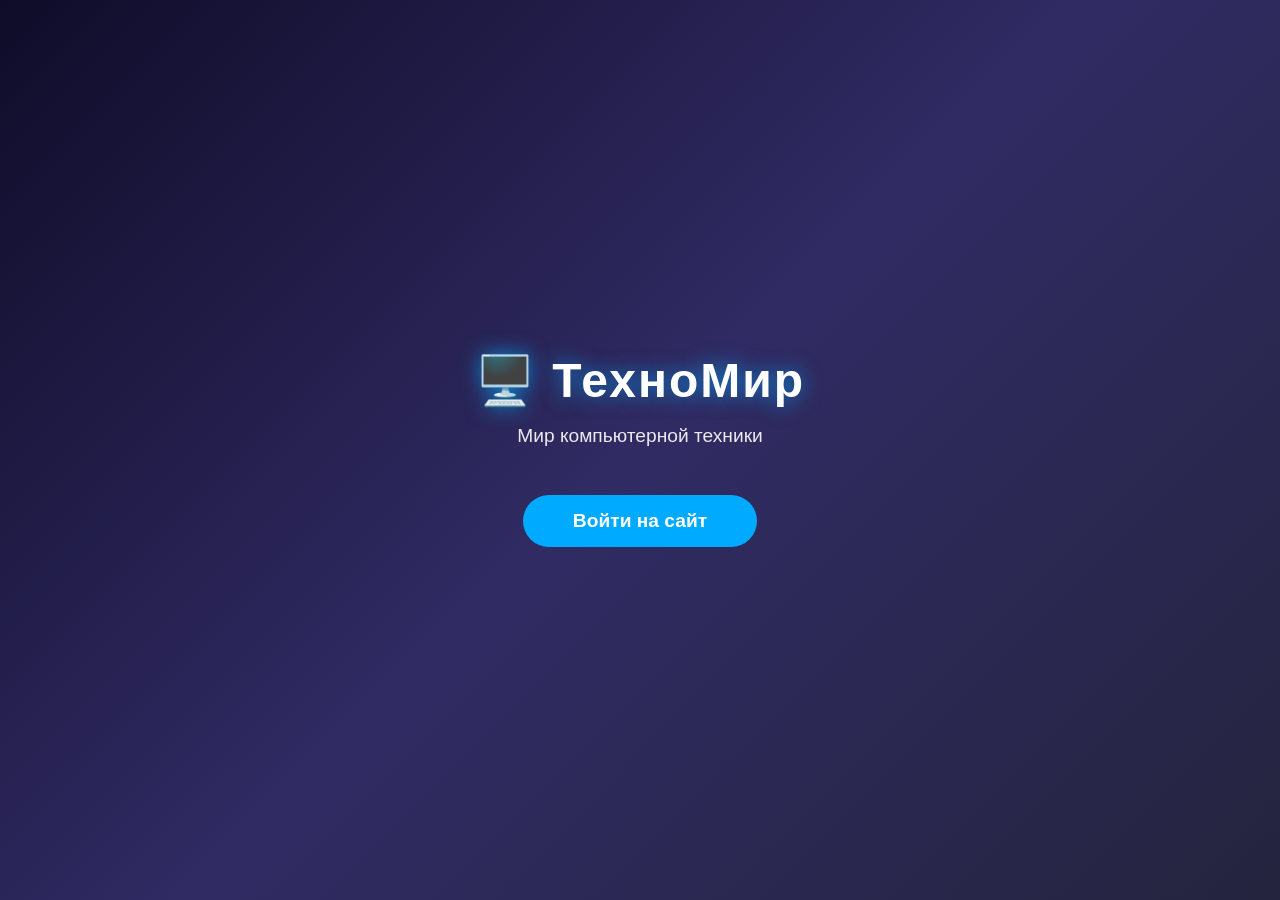
<file: index.html>
<!DOCTYPE html>
<html lang="ru">
<head>
    <meta charset="UTF-8">
    <meta name="viewport" content="width=device-width, initial-scale=1.0">
    <title>Добро пожаловать в ТехноМир</title>
    <style>
        * { margin: 0; padding: 0; box-sizing: border-box; }
        body {
            height: 100vh;
            display: flex;
            flex-direction: column;
            align-items: center;
            justify-content: center;
            background: linear-gradient(135deg, #0f0c29, #302b63, #24243e);
            font-family: 'Segoe UI', sans-serif;
            color: white;
            text-align: center;
        }
        .logo {
            font-size: 3rem;
            font-weight: bold;
            margin-bottom: 1rem;
            letter-spacing: 2px;
            text-shadow: 0 0 20px rgba(0,170,255,0.7);
        }
        .subtitle {
            font-size: 1.2rem;
            opacity: 0.9;
            margin-bottom: 3rem;
        }
        .enter-btn {
            padding: 15px 50px;
            font-size: 1.2rem;
            font-weight: bold;
            color: #fff;
            background: #00aaff;
            border: none;
            border-radius: 30px;
            cursor: pointer;
            transition: all 0.3s ease;
            text-decoration: none;
            display: inline-block;
        }
        .enter-btn:hover {
            background: #0088cc;
            transform: scale(1.05);
            box-shadow: 0 0 25px rgba(0,170,255,0.5);
        }
    </style>
</head>
<body>
    <div class="logo">🖥️ ТехноМир</div>
    <div class="subtitle">Мир компьютерной техники</div>
    <a href="site/main.html" class="enter-btn">Войти на сайт</a>
</body>
</html>
</file>
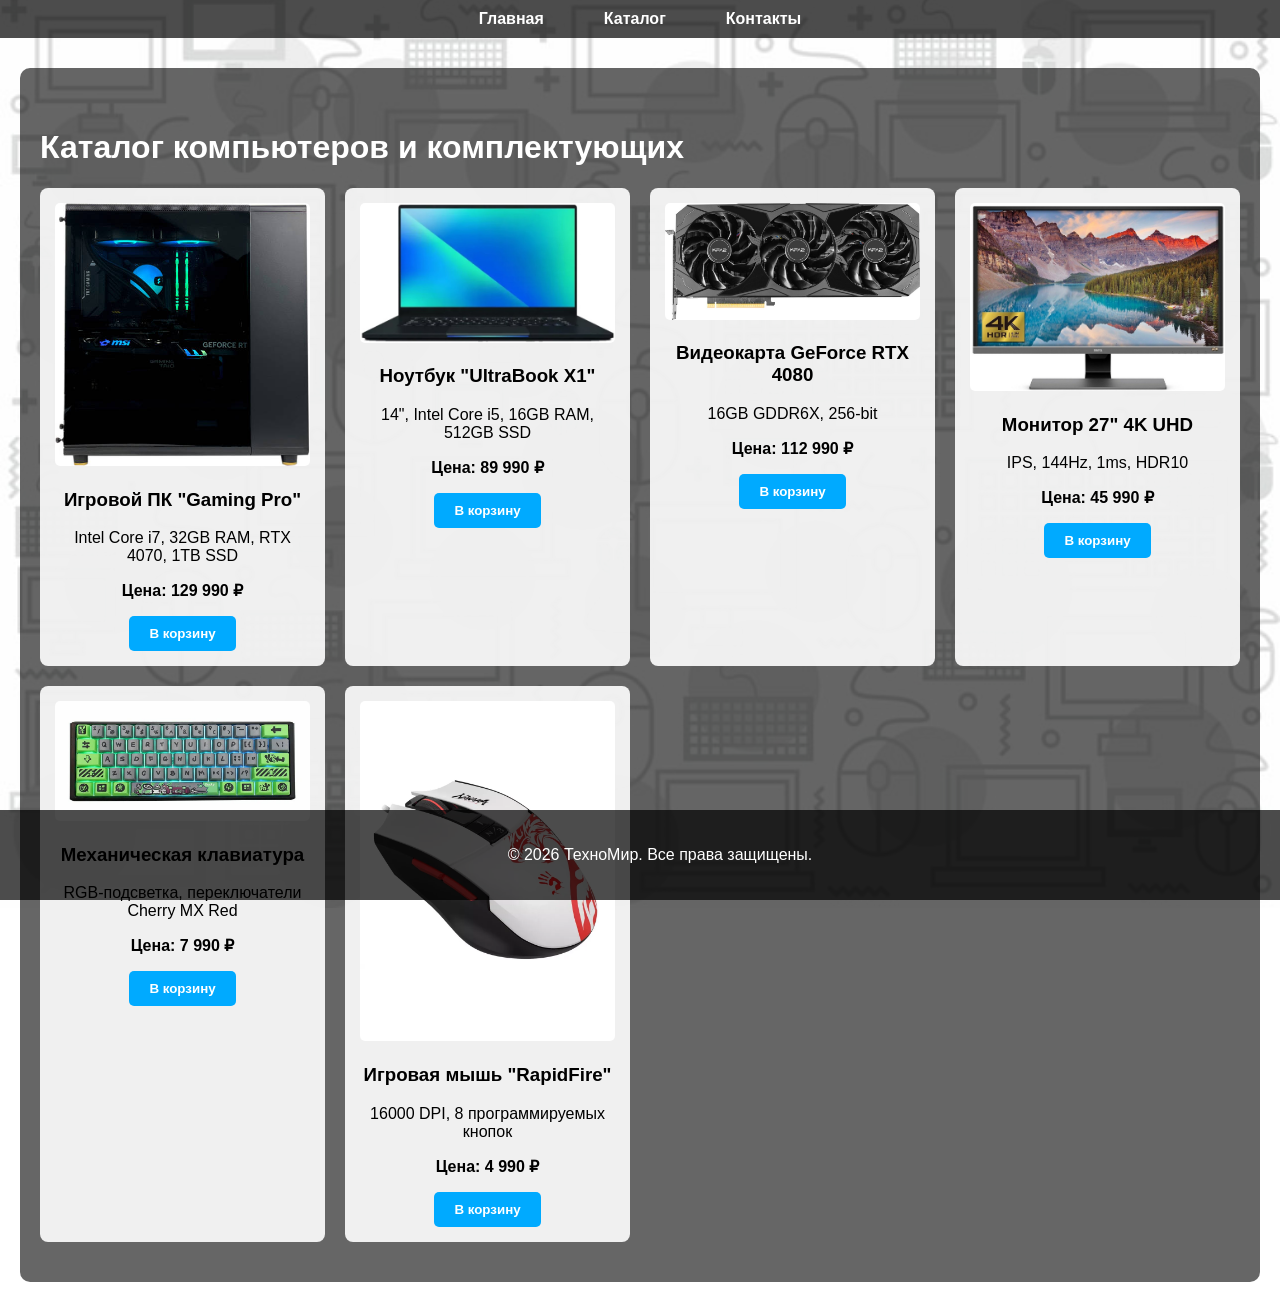
<file: site/catalog.html>
<!DOCTYPE html>
<html lang="ru">
<head>
    <meta charset="UTF-8">
    <meta name="viewport" content="width=device-width, initial-scale=1.0">
    <title>Каталог товаров - ТехноМир</title>
    <link rel="stylesheet" href="css/style.css">
</head>
<body>
    <header>
        <nav>
            <ul>
                <li><a href="main.html">Главная</a></li>
                <li><a href="catalog.html">Каталог</a></li>
                <li><a href="contacts.html">Контакты</a></li>
            </ul>
        </nav>
    </header>

    <main>
        <h1>Каталог компьютеров и комплектующих</h1>
        
        <div class="product-grid">
            <!-- Карточка товара 1 -->
            <div class="product-card">
                <img src="images/catalog/pc-gaming.jpg" alt="Игровой компьютер">
                <h3>Игровой ПК "Gaming Pro"</h3>
                <p>Intel Core i7, 32GB RAM, RTX 4070, 1TB SSD</p>
                <p><strong>Цена: 129 990 ₽</strong></p>
                <button class="buy-btn">В корзину</button>
            </div>

            <!-- Карточка товара 2 -->
            <div class="product-card">
                <img src="images/catalog/laptop-ultrabook.jpg" alt="Ноутбук">
                <h3>Ноутбук "UltraBook X1"</h3>
                <p>14", Intel Core i5, 16GB RAM, 512GB SSD</p>
                <p><strong>Цена: 89 990 ₽</strong></p>
                <button class="buy-btn">В корзину</button>
            </div>

            <!-- Карточка товара 3 -->
            <div class="product-card">
                <img src="images/catalog/gpu-rtx4080.jpg" alt="Видеокарта">
                <h3>Видеокарта GeForce RTX 4080</h3>
                <p>16GB GDDR6X, 256-bit</p>
                <p><strong>Цена: 112 990 ₽</strong></p>
                <button class="buy-btn">В корзину</button>
            </div>

            <!-- Карточка товара 4 -->
            <div class="product-card">
                <img src="images/catalog/monitor-4k.jpg" alt="Монитор">
                <h3>Монитор 27" 4K UHD</h3>
                <p>IPS, 144Hz, 1ms, HDR10</p>
                <p><strong>Цена: 45 990 ₽</strong></p>
                <button class="buy-btn">В корзину</button>
            </div>

            <!-- Карточка товара 5 -->
            <div class="product-card">
                <img src="images/catalog/keyboard-mech.jpg" alt="Клавиатура">
                <h3>Механическая клавиатура</h3>
                <p>RGB-подсветка, переключатели Cherry MX Red</p>
                <p><strong>Цена: 7 990 ₽</strong></p>
                <button class="buy-btn">В корзину</button>
            </div>

            <!-- Карточка товара 6 -->
            <div class="product-card">
                <img src="images/catalog/mouse-gaming.jpg" alt="Мышь">
                <h3>Игровая мышь "RapidFire"</h3>
                <p>16000 DPI, 8 программируемых кнопок</p>
                <p><strong>Цена: 4 990 ₽</strong></p>
                <button class="buy-btn">В корзину</button>
            </div>
        </div>
    </main>

    <footer>
        <p>&copy; 2026 ТехноМир. Все права защищены.</p>
    </footer>
</body>
</html>
</file>
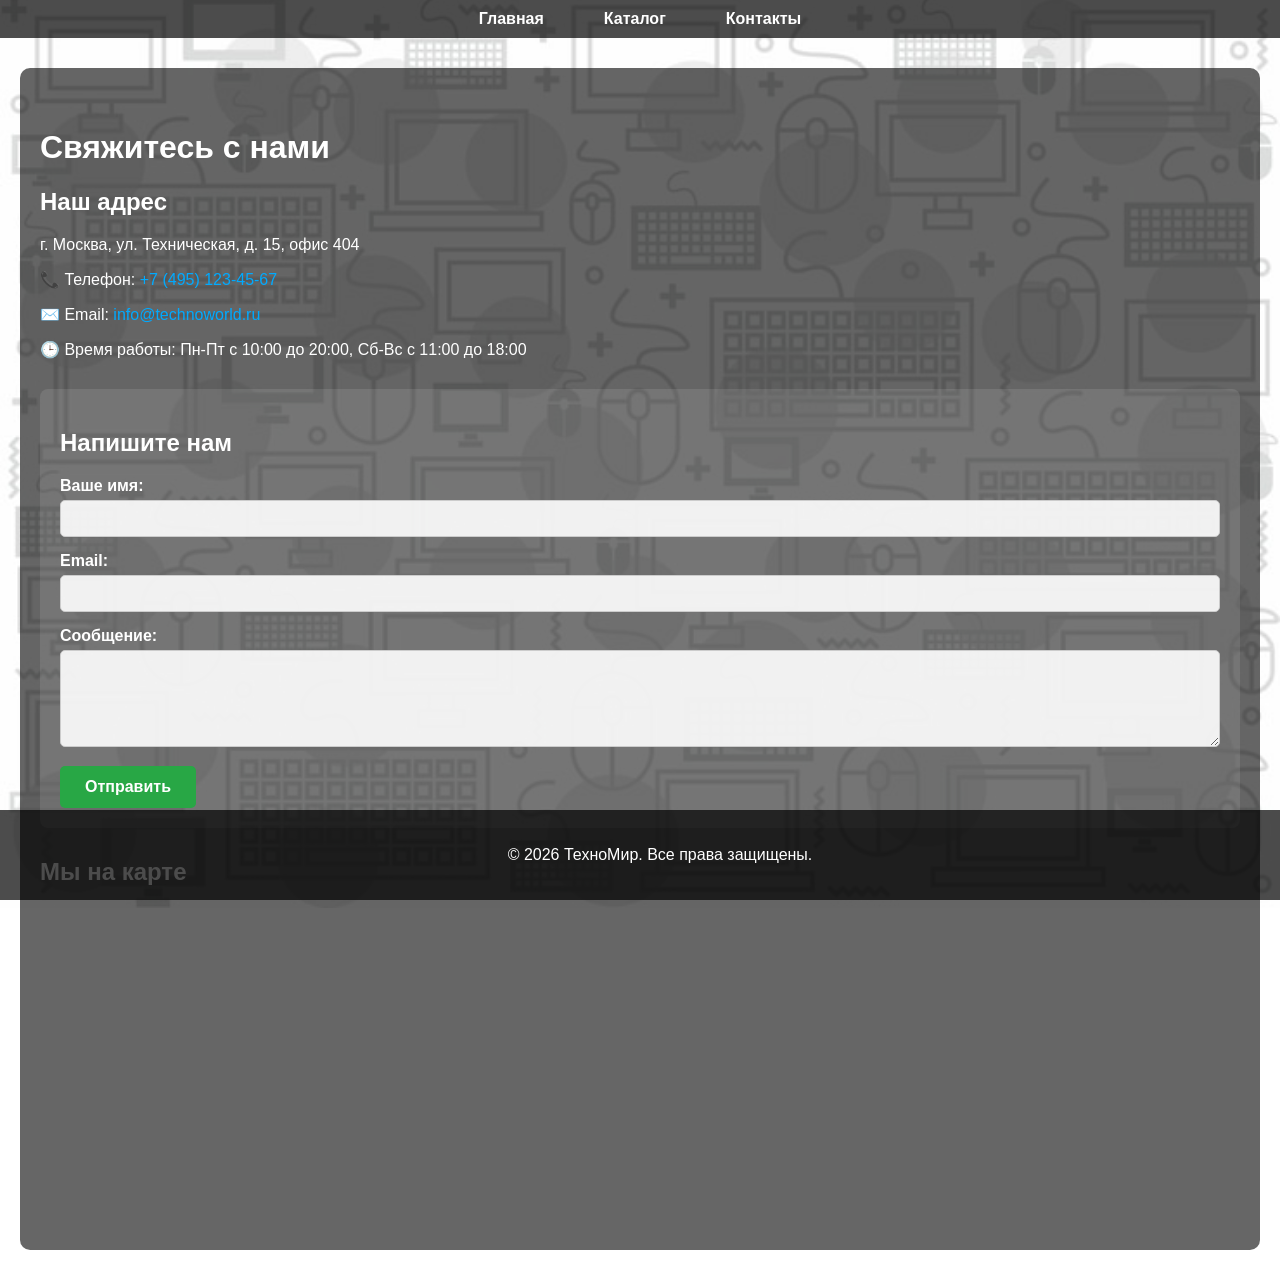
<file: site/contacts.html>
<!DOCTYPE html>
<html lang="ru">
<head>
    <meta charset="UTF-8">
    <meta name="viewport" content="width=device-width, initial-scale=1.0">
    <title>Контакты - ТехноМир</title>
    <link rel="stylesheet" href="css/style.css">
</head>
<body>
    <header>
        <nav>
            <ul>
                <li><a href="main.html">Главная</a></li>
                <li><a href="catalog.html">Каталог</a></li>
                <li><a href="contacts.html">Контакты</a></li>
            </ul>
        </nav>
    </header>

    <main>
        <h1>Свяжитесь с нами</h1>
        
        <div class="contact-info">
            <h2>Наш адрес</h2>
            <p>г. Москва, ул. Техническая, д. 15, офис 404</p>
            <p>📞 Телефон: <a href="tel:+74951234567">+7 (495) 123-45-67</a></p>
            <p>✉️ Email: <a href="mailto:info@technoworld.ru">info@technoworld.ru</a></p>
            <p>🕒 Время работы: Пн-Пт с 10:00 до 20:00, Сб-Вс с 11:00 до 18:00</p>
        </div>

        <div class="contact-form">
            <h2>Напишите нам</h2>
            <form action="#" method="post">
                <div class="form-group">
                    <label for="name">Ваше имя:</label>
                    <input type="text" id="name" name="name" required>
                </div>
                <div class="form-group">
                    <label for="email">Email:</label>
                    <input type="email" id="email" name="email" required>
                </div>
                <div class="form-group">
                    <label for="message">Сообщение:</label>
                    <textarea id="message" name="message" rows="5" required></textarea>
                </div>
                <button type="submit" class="submit-btn">Отправить</button>
            </form>
        </div>

        <div class="map">
            <h2>Мы на карте</h2>
            <!-- Встроенная карта Яндекс или Google (можно заменить на iframe) -->
            <iframe src="https://www.google.com/maps/embed?pb=!1m18!1m12!1m3!1d2245.458776123456!2d37.618423!3d55.756244!2m3!1f0!2f0!3f0!3m2!1i1024!2i768!4f13.1!3m3!1m2!1s0x46b54a5a7b123456%3A0x1234567890abcdef!2z0JzQvtGB0LrQstCwLCDQo9C7LiDQotC10YXQvdC40YfQtdGB0LrQsNGPLCDQtC4gMTU!5e0!3m2!1sru!2sru!4v1699999999999" width="100%" height="300" style="border:0;" allowfullscreen="" loading="lazy" referrerpolicy="no-referrer-when-downgrade"></iframe>
        </div>
    </main>

    <footer>
        <p>&copy; 2026 ТехноМир. Все права защищены.</p>
    </footer>
</body>
</html>
</file>
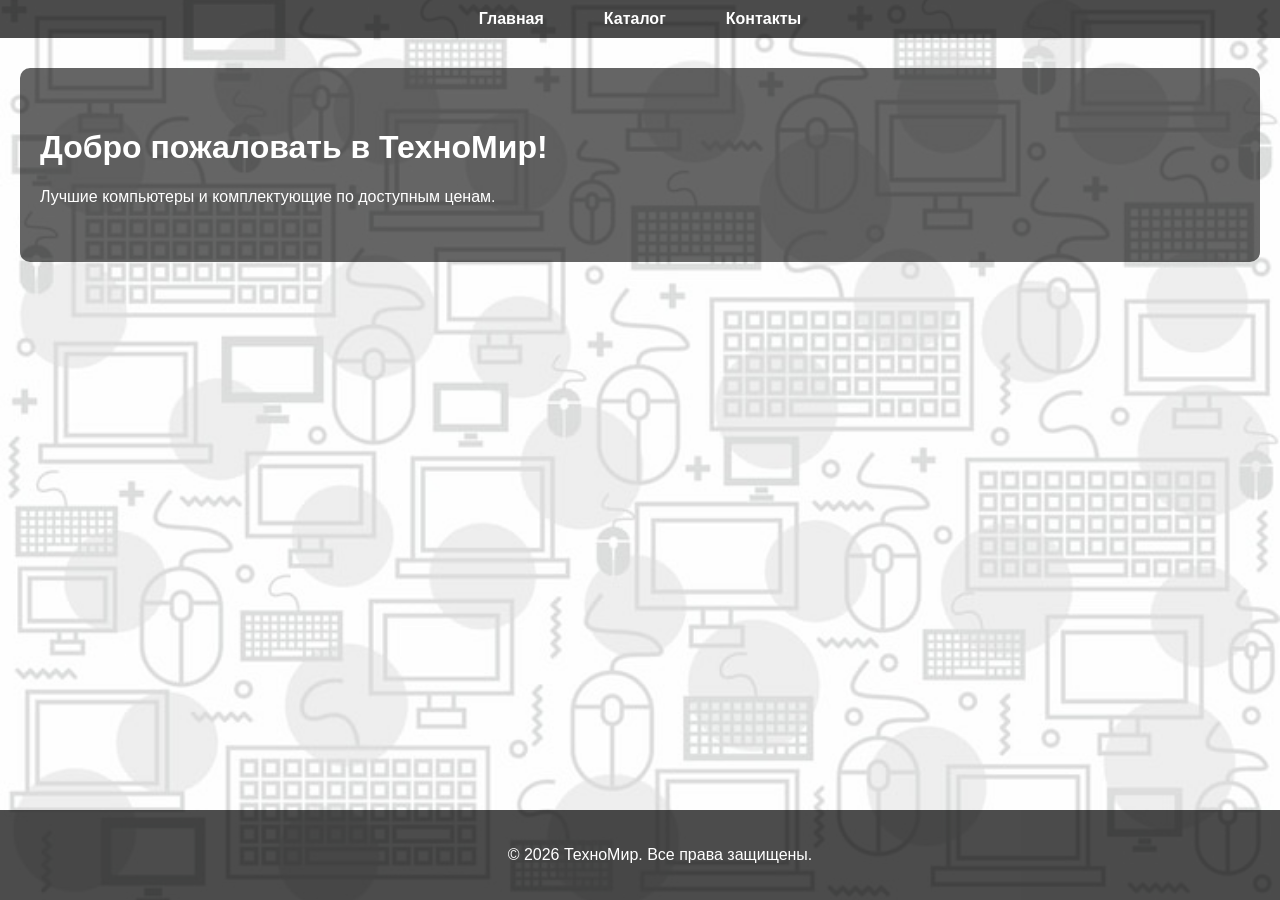
<file: site/main.html>
<!DOCTYPE html>
<html lang="ru">
<head>
    <meta charset="UTF-8">
    <meta name="viewport" content="width=device-width, initial-scale=1.0">
    <title>Компьютерный магазин "ТехноМир"</title>
    <link rel="stylesheet" href="css/style.css">
</head>
<body>
    <header>
        <nav>
            <ul>
                <li><a href="main.html">Главная</a></li>
                <li><a href="catalog.html">Каталог</a></li>
                <li><a href="contacts.html">Контакты</a></li>
            </ul>
        </nav>
    </header>

    <main>
        <h1>Добро пожаловать в ТехноМир!</h1>
        <p>Лучшие компьютеры и комплектующие по доступным ценам.</p>
        <!-- Здесь можно добавить информацию о магазине, акциях и т.д. -->
    </main>

    <footer>
        <p>&copy; 2026 ТехноМир. Все права защищены.</p>
    </footer>
</body>
</html>
</file>
<file: site/css/style.css>
/* Общие стили и фон */
body {
    background-image: url('../images/background.jpg');
    background-size: cover; /* Растягиваем фон на весь экран */
    background-position: center; /* Центрируем */
    background-repeat: no-repeat;
    background-attachment: fixed; /* Фон не двигается при прокрутке */
    font-family: 'Segoe UI', Tahoma, Geneva, Verdana, sans-serif;
    color: #fff; /* Белый цвет текста для тёмного фона */
    margin: 0;
    padding: 0;
}

header {
    background-color: rgba(0, 0, 0, 0.7); /* Полупрозрачный фон для меню */
    padding: 10px 0;
    position: sticky;
    top: 0;
    z-index: 100;
}

nav ul {
    list-style: none;
    padding: 0;
    margin: 0;
    display: flex;
    justify-content: center;
}

nav ul li {
    margin: 0 20px;
}

nav ul li a {
    color: #fff;
    text-decoration: none;
    font-weight: bold;
    padding: 5px 10px;
    transition: color 0.3s;
}

nav ul li a:hover {
    color: #00aaff;
}

main {
    padding: 40px 20px;
    max-width: 1200px;
    margin: 0 auto;
    background-color: rgba(0, 0, 0, 0.6); /* Затемняем контент для читаемости */
    border-radius: 10px;
    margin-top: 30px;
    margin-bottom: 30px;
}

footer {
    text-align: center;
    padding: 20px;
    background-color: rgba(0, 0, 0, 0.7);
    position: fixed;
    bottom: 0;
    width: 100%;
}

/* Стили для каталога товаров */
.product-grid {
    display: grid;
    grid-template-columns: repeat(auto-fit, minmax(250px, 1fr));
    gap: 20px;
}

.product-card {
    background-color: rgba(255, 255, 255, 0.9);
    color: #000;
    padding: 15px;
    border-radius: 8px;
    text-align: center;
}

.product-card img {
    max-width: 100%;
    height: auto;
    border-radius: 5px;
}
/* Стили для кнопок в каталоге */
.buy-btn {
    background-color: #00aaff;
    color: #fff;
    border: none;
    padding: 10px 20px;
    border-radius: 5px;
    cursor: pointer;
    font-weight: bold;
    transition: background-color 0.3s;
}

.buy-btn:hover {
    background-color: #0088cc;
}

/* Стили для контактной информации и формы */
.contact-info a {
    color: #00aaff;
    text-decoration: none;
}

.contact-info a:hover {
    text-decoration: underline;
}

.contact-form {
    margin-top: 30px;
    background-color: rgba(255, 255, 255, 0.1);
    padding: 20px;
    border-radius: 8px;
}

.form-group {
    margin-bottom: 15px;
}

.form-group label {
    display: block;
    margin-bottom: 5px;
    font-weight: bold;
}

.form-group input,
.form-group textarea {
    width: 100%;
    padding: 10px;
    border: 1px solid #ccc;
    border-radius: 5px;
    background-color: rgba(255, 255, 255, 0.9);
    box-sizing: border-box;
}

.submit-btn {
    background-color: #28a745;
    color: white;
    border: none;
    padding: 12px 25px;
    border-radius: 5px;
    cursor: pointer;
    font-size: 16px;
    font-weight: bold;
    transition: background-color 0.3s;
}

.submit-btn:hover {
    background-color: #218838;
}

.map {
    margin-top: 30px;
}

.map iframe {
    border-radius: 8px;
}
</file>
